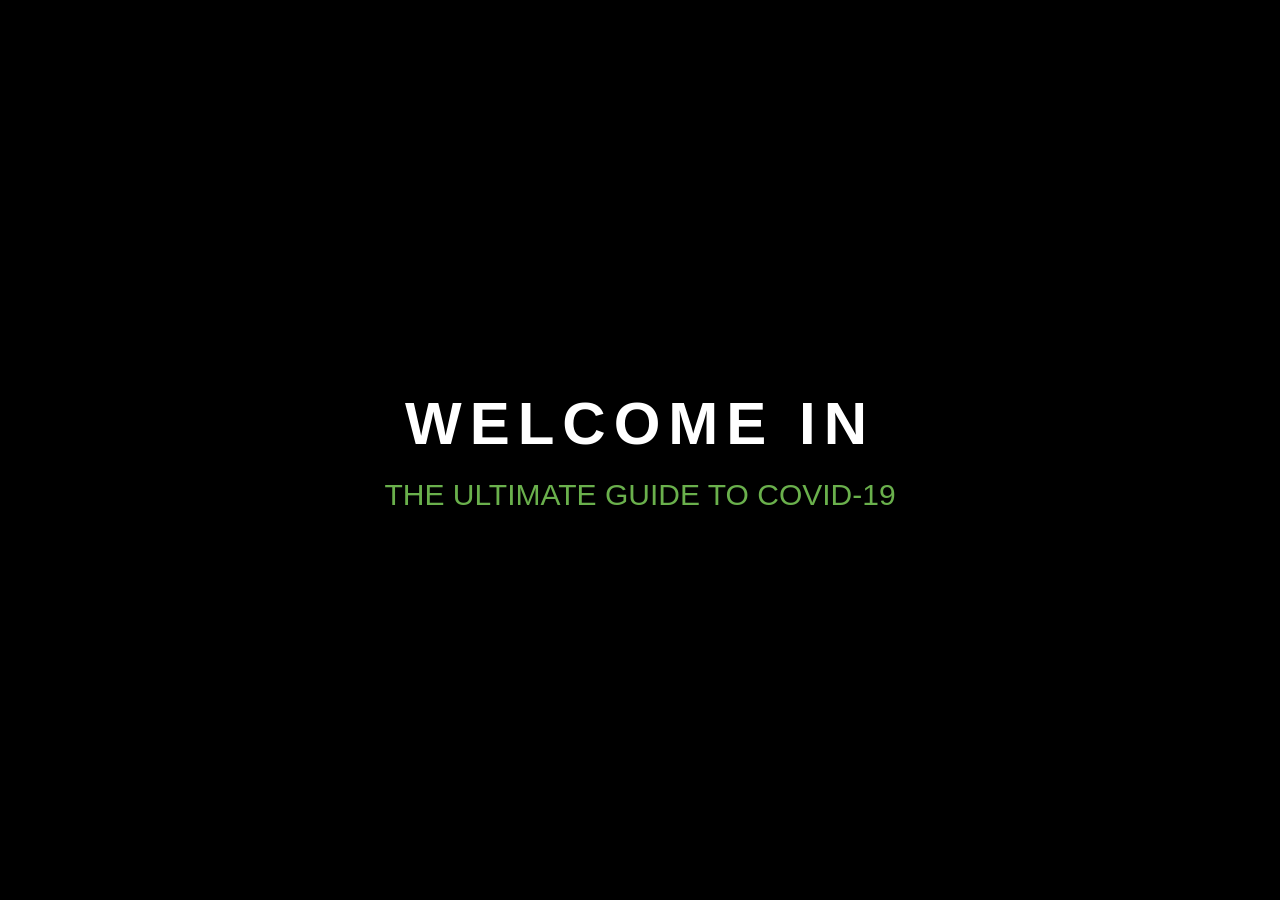
<file: index.html>
<!DOCTYPE html>
<html>
  <head>
    <meta charset="utf-8">
    <title>A-Z of Covid-19</title>
    <link rel="stylesheet" href="style.css">
  </head>
  <body>

    <div class="container">
      <span class="text1">Welcome in</span>
      <a style="text-decoration:none" href="https://pragati2527.github.io/hackAIACTR/" class="text2"><span class="text2">The Ultimate Guide to Covid-19</span></a>


    </div>

  </body>
</html>
</file>
<file: style.css>
*{
  padding: 0;
  margin: 0;
  font-family: sans-serif;
}
body{
  background: #000;
}
.container{
  text-align: center;
  position: absolute;
  top: 50%;
  left: 50%;
  transform: translate(-50%,-50%);
}
.container span{
  text-transform: uppercase;
  display: block;
}
.text1{
  color: white;
  font-size: 60px;
  font-weight: 700;
  letter-spacing: 8px;
  margin-bottom: 20px;
  background: black;
  position: relative;
  animation: text 3s 1;
}
.text2{
  font-size: 30px;
  color: #6ab04c;
  transition-delay: 3s;
  animation: blink 2s linear infinite;
}
@keyframes text {
  0%{
    color: black;
    margin-bottom: -40px;
  }
  30%{
    letter-spacing: 25px;
    margin-bottom: -40px;
  }
  85%{
    letter-spacing: 8px;
    margin-bottom: -40px;
  }
}
@keyframes blink {
  70%{opacity: .1;}
  50%{opacity: .5;}
  100%{opacity: 1;}
}

.burger {
    animation:  text 3000ms,
                blink 4000ms linear infinite;
}
</file>
<file: sheet.css>
*{
  padding: 0;
  margin: 0;
  font-family: sans-serif;
}
body{
  background: #000;
}
.container{
  text-align: center;
  position: absolute;
  top: 50%;
  left: 50%;
  transform: translate(-50%,-50%);
}
.container span{
  text-transform: uppercase;
  display: block;
}
.text1{
  color: white;
  font-size: 60px;
  font-weight: 700;
  letter-spacing: 8px;
  margin-bottom: 20px;
  background: black;
  position: relative;
  animation: text 3s 1;
}
.text2{
  font-size: 30px;
  color: #6ab04c;
  transition-delay: 2.5s;
  animation: blink 2s linear infinite;
}
@keyframes text {
  0%{
    color: black;
    margin-bottom: -40px;
  }
  30%{
    letter-spacing: 25px;
    margin-bottom: -40px;
  }
  85%{
    letter-spacing: 8px;
    margin-bottom: -40px;
  }
}
@keyframes blink {
  70%{opacity: .1;}
  50%{opacity: .5;}
  100%{opacity: 1;}
}

.burger {
    animation:  text 3000ms,
                blink 4000ms linear infinite;
}
</file>
